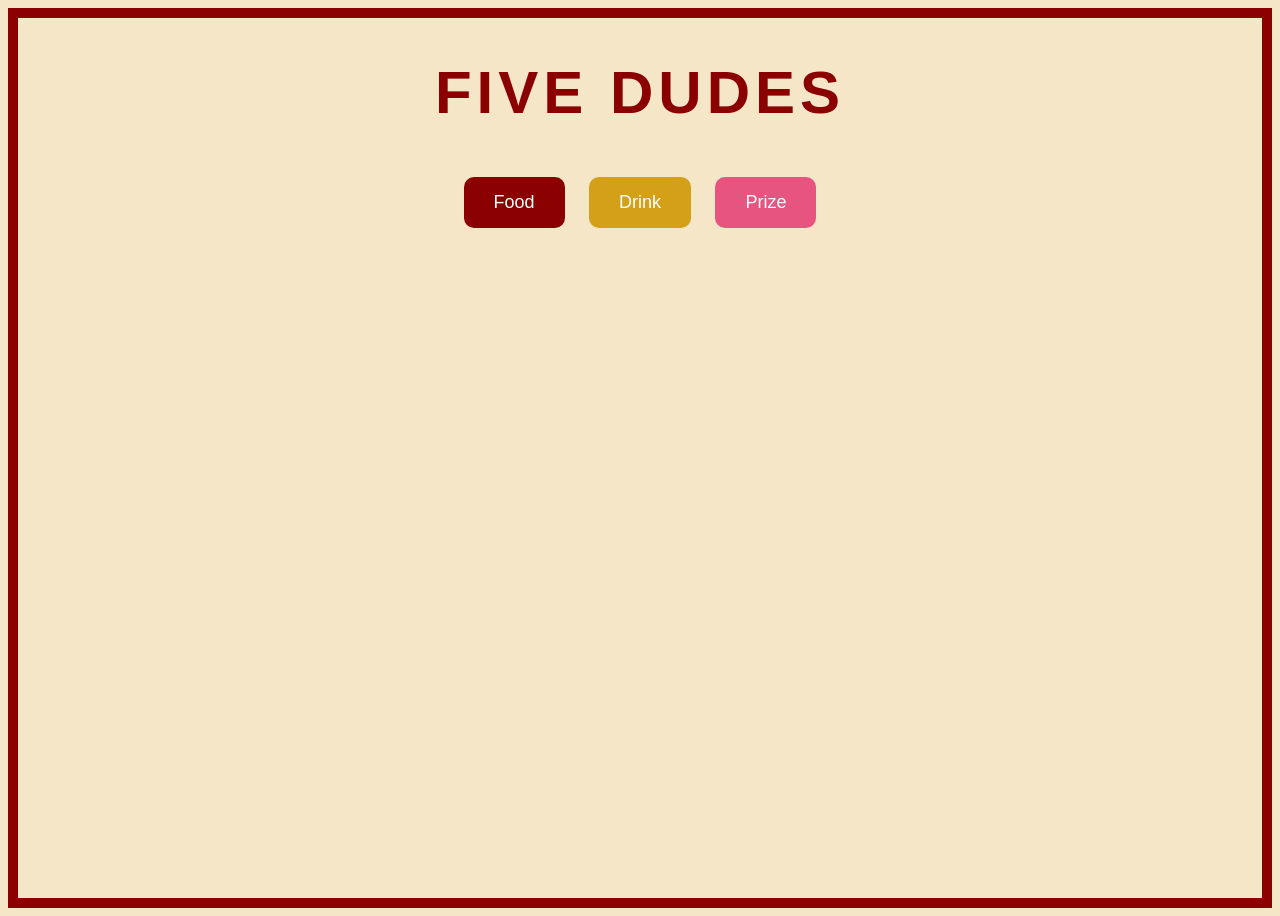
<file: index.html>
<!DOCTYPE html>
<html>
<head>
<meta charset="UTF-8">
<title>Five Dudes</title>
<link rel="stylesheet" href="style.css">
</head>
<body>
<h1> FIVE DUDES</h1>
<button class="food-button">Food</button>
<div id="food-menu" style="display: none;">
    <h2> Our Foods Menu</h2>
    <p>Ice Cream</p>
    <p> Hotdogs</p>
</div>
<button class="drink-button">Drink</button>
<div id="drink-menu" style="display: none;">
    <h2> Our Drink Menu</h2>
    <p> Boba</p>
    <h2>Flavours for the Boba</h2>
    <p> ???</p>
</div>
<button class="prize-button">Prize</button>
<script src="script.js"></script>
</body>
</html>
</file>
<file: style.css>
body {
    background-color: #f5e6c8;
    font-family: Arial, sans-serif; 
    border: 10px solid #8b0000;
    min-height: 100vh;
    box-sizing: border-box;
    text-align:center;
}
h1 {
    color:#8b0000;
    text-align:center;
    font-size: 60px;
    font-weight: 900;
    letter-spacing:5px;
}


.food-button {
    background-color: #8b0000;
}

.drink-button {
    background-color: #d4a017
}
.prize-button {
    background-color: #e75480;
}

button {
    padding: 15px 30px;
    margin: 10px;
    border: none;
    border-radius: 10px;
    color: rgb(255, 255, 255);
    font-size: 18px;
    cursor: pointer;
}
</file>
<file: FIVE DUDES/style.css>
body {
    background-color: #f5e6c8;
    font-family: Arial, sans-serif; 
    border: 10px solid #8b0000;
    min-height: 100vh;
    box-sizing: border-box;
    text-align:center;
}
h1 {
    color:#8b0000;
    text-align:center;
    font-size: 60px;
    font-weight: 900;
    letter-spacing:5px;
}


.food-button {
    background-color: #8b0000;
}

.drink-button {
    background-color: #d4a017
}
.prize-button {
    background-color: #e75480;
}

button {
    padding: 15px 30px;
    margin: 10px;
    border: none;
    border-radius: 10px;
    color: rgb(255, 255, 255);
    font-size: 18px;
    cursor: pointer;
}
</file>
